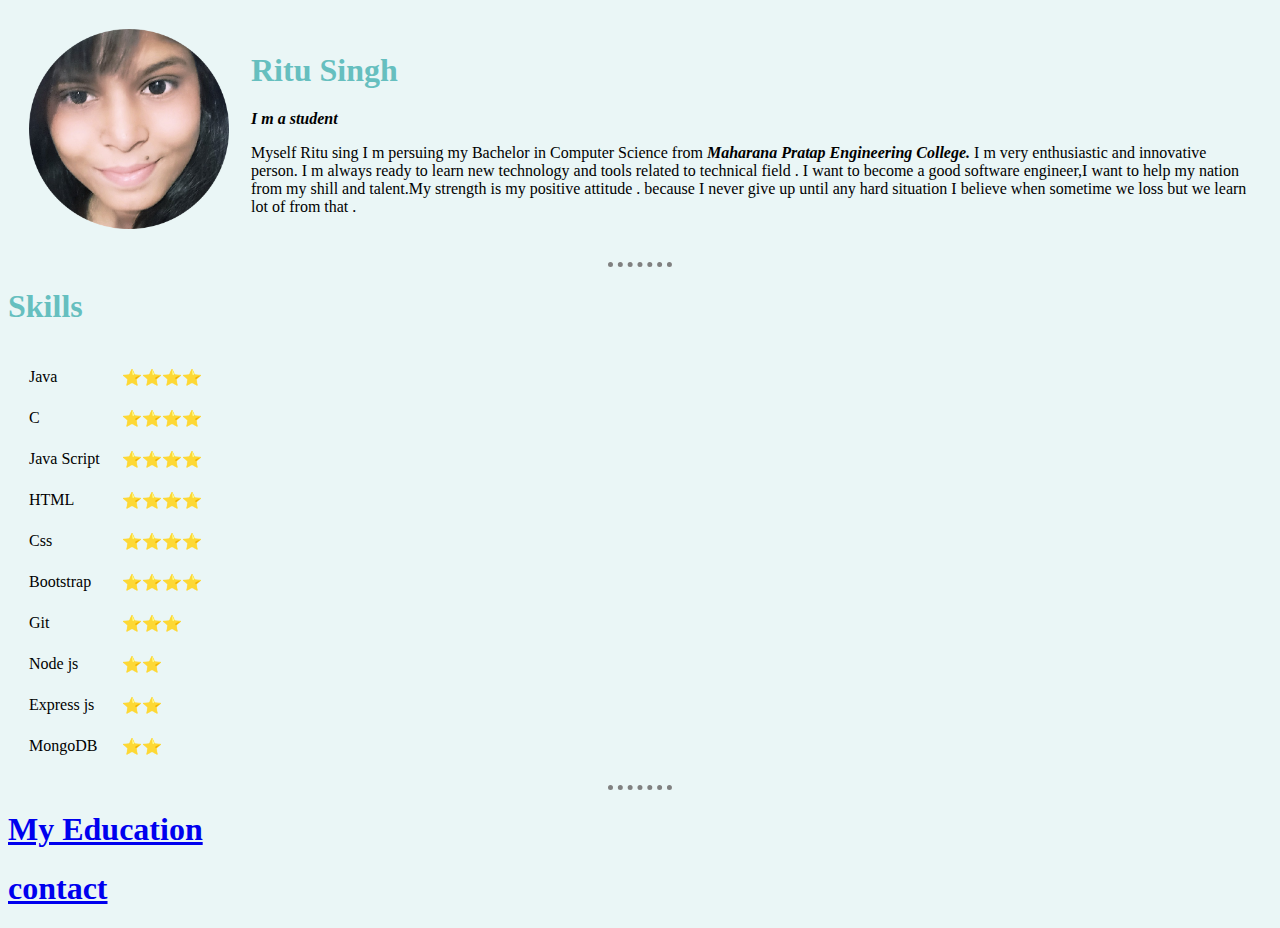
<file: index.html>
<!DOCTYPE html>
<html lang="en">
<head>
    <meta charset="UTF-8">
    <meta http-equiv="X-UA-Compatible" content="IE=edge">
    <meta name="viewport" content="width=device-width, initial-scale=1.0">
    <title>Ritu's personal site</title>
    <link rel="stylesheet" href="style.css">
</head>
 
<body>
    <table cellspacing="20px">
        <tr>
            <td>
                <img src="ritu_img.jpg.png " class="d"  style="size: 5px; width: 200px; height: 200px;" alt="Ritu image">
            </td>
            <td>
                <h1>Ritu Singh</h1>
                <p><em><strong> I m a student</strong></em></p>
               <p>Myself Ritu sing I m persuing my Bachelor in Computer Science
                   from <em><strong>Maharana Pratap Engineering College. 
                   </strong></em>
                   I m very enthusiastic and innovative person.
                       I m always ready to learn new technology and tools related to technical field . I want to become a good software engineer,I want to help my nation from my shill and
                       talent.My strength is my positive attitude . because I never give up until any hard situation I believe when sometime 
                     we loss but we learn lot of from that .  
                <em><strong></strong></em> </p>
            </td>
        </tr>
         
    </table>
    <hr>
     <h1>
         Skills
     </h1>
     <table cellspacing="20">
         <tr>
            <td>
                Java
            </td>
            <td>
                ⭐⭐⭐⭐
            </td>
         </tr>
         <tr>
            <td>
                 C
            </td>
            <td>
                ⭐⭐⭐⭐
            </td>
         </tr>
         <tr>
            <td>
                Java Script
            </td>
            <td>
                ⭐⭐⭐⭐
            </td>
         </tr>
         <tr>
            <td>
                 HTML
            </td>
            <td>
                ⭐⭐⭐⭐
            </td>
         </tr>
         <tr>
            <td>
                Css
            </td>
            <td>
                ⭐⭐⭐⭐
            </td>
         </tr>
         <tr>
            <td>
                Bootstrap
            </td>
            <td>
                ⭐⭐⭐⭐
            </td>
         </tr>
         <tr>
            <td>
                Git
            </td>
            <td>
                ⭐⭐⭐
            </td>
         </tr>
         <tr>
            <td>
                Node js
            </td>
            <td>
                ⭐⭐
            </td>
         </tr>
         <tr>
            <td>
                Express js
            </td>
            <td>
                ⭐⭐
            </td>
         </tr>
         <tr>
            <td>
                MongoDB
            </td>
            <td>
                ⭐⭐
            </td>
         </tr>
     </table>
            
             
         
           
        
    
    
    <hr>
    <h1>
       <a href="edu.html" target="_blank" rel="noopener noreferrer">My Education</a>
    </h1>
    <h1>
        <a href="contact.html" target="_blank" rel="noopener noreferrer">contact</a>
    </h1>
    
</body>
</html>
</file>
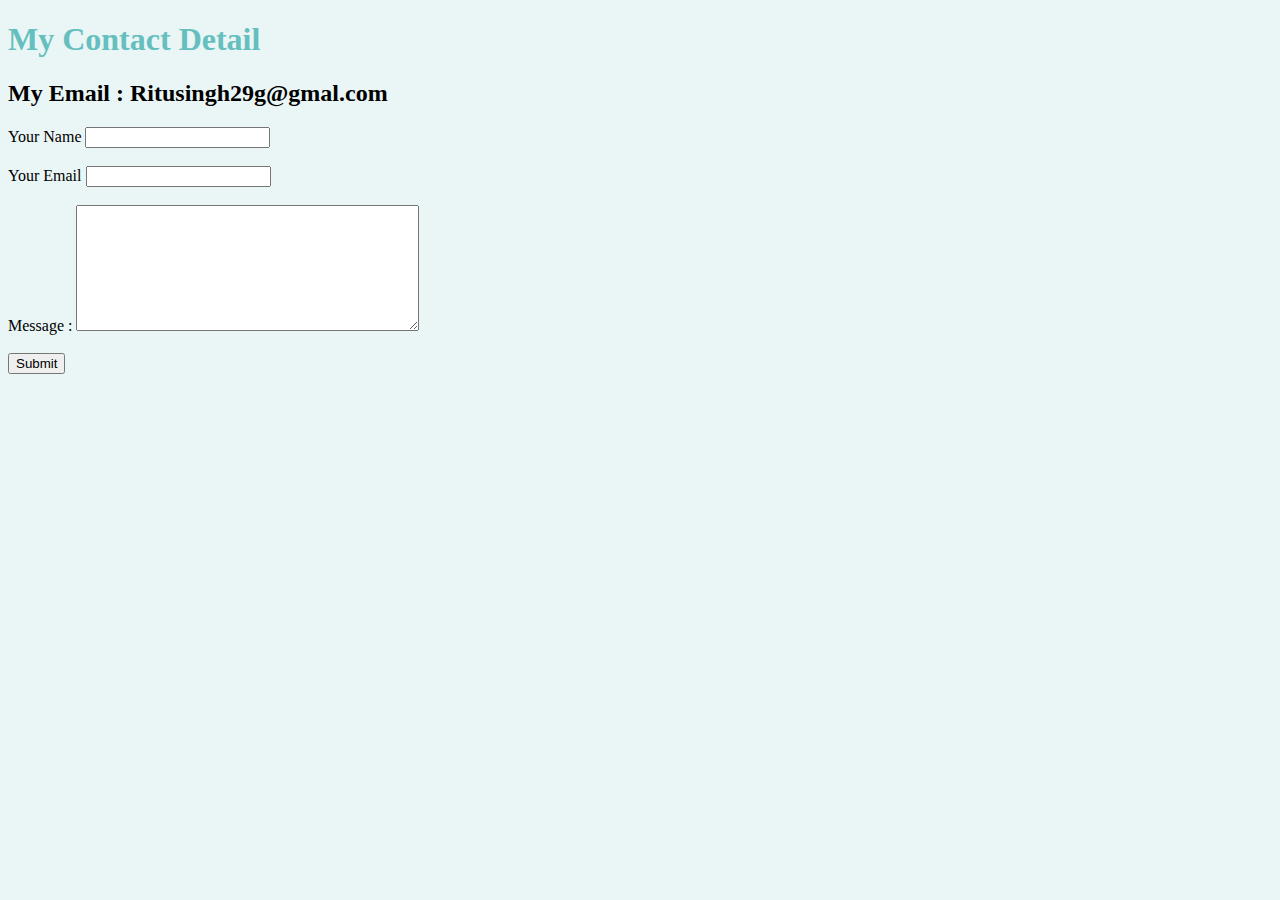
<file: contact.html>
<!DOCTYPE html>
<html lang="en">
<head>
    <meta charset="UTF-8">
    <meta http-equiv="X-UA-Compatible" content="IE=edge">
    <meta name="viewport" content="width=device-width, initial-scale=1.0">
    <title>Document</title>
    <link rel="stylesheet" href="style.css">
</head>
<body>
   <h1>
       My Contact Detail
   </h1> 
    <h2>
        My Email : Ritusingh29g@gmal.com
    </h2>

   <form class="" action="mailto:ritusingh29g@gmail.com" method="POST" enctype="text/plain">
   <label for="name">Your Name</label>
   <input type="text" name="name" id="name" value="">
   <br>
   <br>
   <label for="email">Your Email</label>
   <input type="email" name="email" id="email">
   <br>
   <br>
   <label for="text1">Message :</label>
    <textarea name="text1" id="text1" cols="40" rows="8"></textarea>
    <br>
    <br>
  <input type="submit">
   </form>
</body>
</html>
</file>
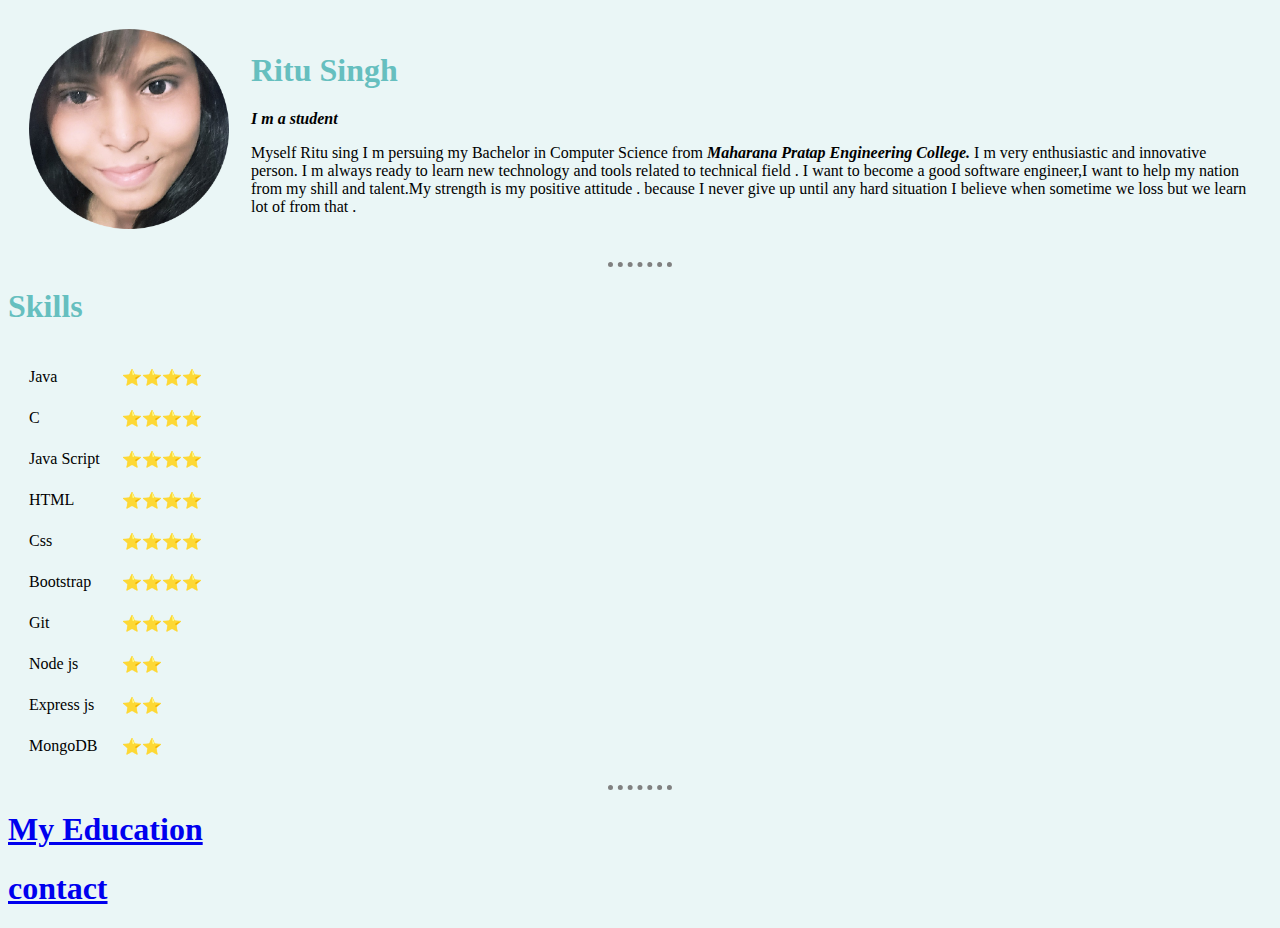
<file: debugging1.html>
<!DOCTYPE html>
<html lang="en">
<head>
    <meta charset="UTF-8">
    <meta http-equiv="X-UA-Compatible" content="IE=edge">
    <meta name="viewport" content="width=device-width, initial-scale=1.0">
    <title>Ritu's personal site</title>
    <link rel="stylesheet" href="style.css">
</head>
 
<body>
    <table cellspacing="20px">
        <tr>
            <td>
                <img src="ritu_img.jpg.png " style="size: 5px; width: 200px; height: 200px;" alt="Ritu image">
            </td>
            <td>
                <h1>Ritu Singh</h1>
                <p><em><strong> I m a student</strong></em></p>
               <p>Myself Ritu sing I m persuing my Bachelor in Computer Science
                   from <em><strong>Maharana Pratap Engineering College. 
                   </strong></em>
                   I m very enthusiastic and innovative person.
                       I m always ready to learn new technology and tools related to technical field . I want to become a good software engineer,I want to help my nation from my shill and
                       talent.My strength is my positive attitude . because I never give up until any hard situation I believe when sometime 
                     we loss but we learn lot of from that .  
                <em><strong></strong></em> </p>
            </td>
        </tr>
         
    </table>
    <hr>
     <h1>
         Skills
     </h1>
     <table cellspacing="20">
         <tr>
            <td>
                Java
            </td>
            <td>
                ⭐⭐⭐⭐
            </td>
         </tr>
         <tr>
            <td>
                 C
            </td>
            <td>
                ⭐⭐⭐⭐
            </td>
         </tr>
         <tr>
            <td>
                Java Script
            </td>
            <td>
                ⭐⭐⭐⭐
            </td>
         </tr>
         <tr>
            <td>
                 HTML
            </td>
            <td>
                ⭐⭐⭐⭐
            </td>
         </tr>
         <tr>
            <td>
                Css
            </td>
            <td>
                ⭐⭐⭐⭐
            </td>
         </tr>
         <tr>
            <td>
                Bootstrap
            </td>
            <td>
                ⭐⭐⭐⭐
            </td>
         </tr>
         <tr>
            <td>
                Git
            </td>
            <td>
                ⭐⭐⭐
            </td>
         </tr>
         <tr>
            <td>
                Node js
            </td>
            <td>
                ⭐⭐
            </td>
         </tr>
         <tr>
            <td>
                Express js
            </td>
            <td>
                ⭐⭐
            </td>
         </tr>
         <tr>
            <td>
                MongoDB
            </td>
            <td>
                ⭐⭐
            </td>
         </tr>
     </table>
            
             
         
           
        
    
    
    <hr>
    <h1>
       <a href="edu.html" target="_blank" rel="noopener noreferrer">My Education</a>
    </h1>
    <h1>
        <a href="contact.html" target="_blank" rel="noopener noreferrer">contact</a>
    </h1>
    
</body>
</html>
</file>
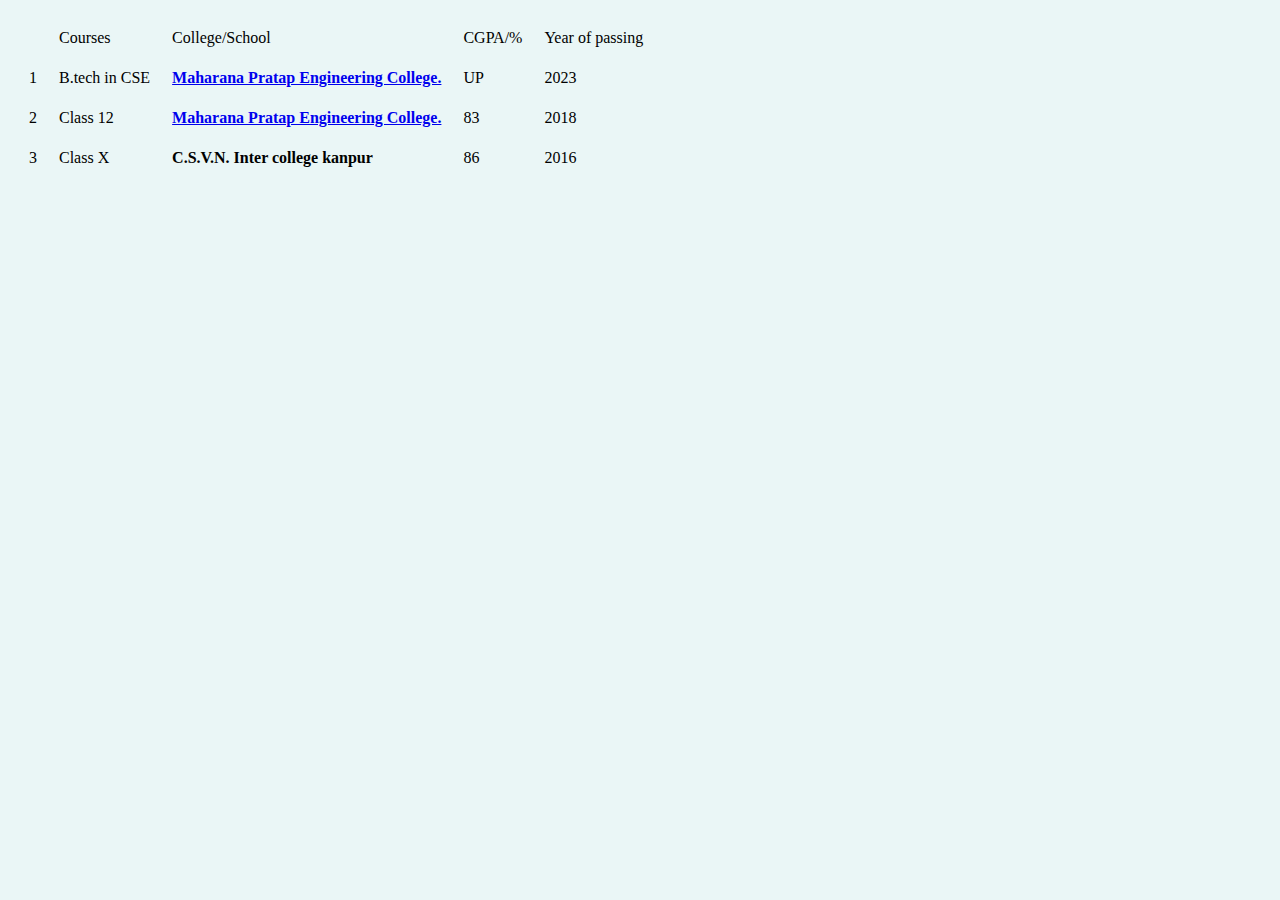
<file: edu.html>
<!DOCTYPE html>
<html lang="en">
<head>
    <meta charset="UTF-8">
    <meta http-equiv="X-UA-Compatible" content="IE=edge">
    <meta name="viewport" content="width=device-width, initial-scale=1.0">
    <title>Document</title>
    <link rel="stylesheet" href="style.css">
</head>
<body>
    <table cellspacing="20">
        <thead>
            <th>
                
                <td>
                    Courses
                </td>
                <td>
                    College/School
                </td>
                 
                <td>
                    CGPA/%
                </td>
                <td>
                    Year of passing
                </td>
            </th>
        </thead>
        <tbody>
            <tr>
                <td>
                    1
                </td>
                <td>
                    B.tech in CSE
                </td>
                <td>
                    <strong><a href="https://mpgi.edu.in/"> Maharana Pratap Engineering College.</a></strong>
                </td>
                <td>
                    UP
                </td>
                <td>
                    2023
                </td>
            </tr>
            <tr>
                <td>
                    2
                </td>
                <td>
                     Class 12
                </td>
                <td>
                    <strong><a href="https://www.sgmkanpur.com/"> Maharana Pratap Engineering College.</a></strong>
                </td>
                
                <td>
                     83
                </td>
               <td>
                   2018
               </td>
            </tr>
            <tr>
                <td>
                    3
                </td>
                <td>
                     Class X
                </td>
                <td>
                    <strong>C.S.V.N. Inter college kanpur</strong>
                </td>
                
                <td>
                     86
                </td>
               <td>
                   2016
               </td>
            </tr>
        </tbody>
    </table>
    <ul>
        
         
</body>
</html>
</file>
<file: style.css>
body
{
    background-color: #EAF6F6;
}
hr{
    
    border-style:none none;
    border-top-style: dotted;
   border-color: gray;
   border-width: 5px;
    width: 5%;
   
}
h1,h3{
    color: #66BFBF;
}
</file>
